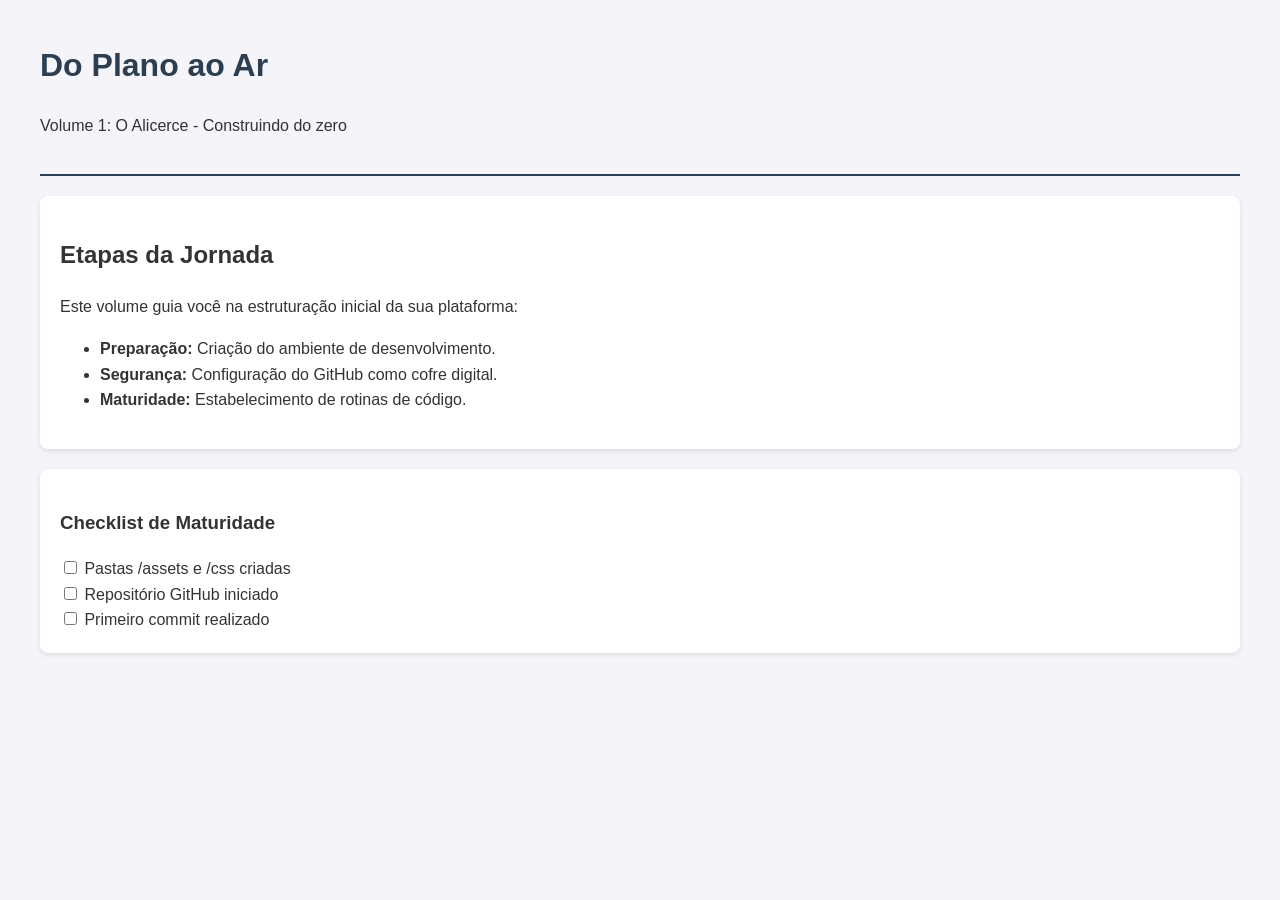
<file: index.html>
<!DOCTYPE html>
<html lang="pt-BR">
<head>
    <meta charset="UTF-8">
    <meta name="viewport" content="width=device-width, initial-scale=1.0">
    <title>Do Plano ao Ar | Volume 1</title>
    <link rel="stylesheet" href="css/style.css">
</head>
<body>
    <header>
        <h1>Do Plano ao Ar</h1>
        <p>Volume 1: O Alicerce - Construindo do zero</p>
    </header>

    <main>
        <section>
            <h2>Etapas da Jornada</h2>
            <p>Este volume guia você na estruturação inicial da sua plataforma:</p>
            <ul>
                <li><strong>Preparação:</strong> Criação do ambiente de desenvolvimento.</li>
                <li><strong>Segurança:</strong> Configuração do GitHub como cofre digital.</li>
                <li><strong>Maturidade:</strong> Estabelecimento de rotinas de código.</li>
            </ul>
        </section>

        <section>
            <h3>Checklist de Maturidade</h3>
            <form>
                <input type="checkbox"> Pastas /assets e /css criadas<br>
                <input type="checkbox"> Repositório GitHub iniciado<br>
                <input type="checkbox"> Primeiro commit realizado
            </form>
        </section>
    </main>
</body>
</html>
</file>
<file: css/style.css>
body {
    font-family: 'Segoe UI', sans-serif;
    line-height: 1.6;
    margin: 40px;
    background-color: #f4f4f9;
    color: #333;
}

header {
    border-bottom: 2px solid #2c3e50;
    padding-bottom: 20px;
    margin-bottom: 20px;
}

h1 { color: #2c3e50; }

section {
    background: white;
    padding: 20px;
    border-radius: 8px;
    box-shadow: 0 2px 5px rgba(0,0,0,0.1);
    margin-bottom: 20px;
}
</file>
